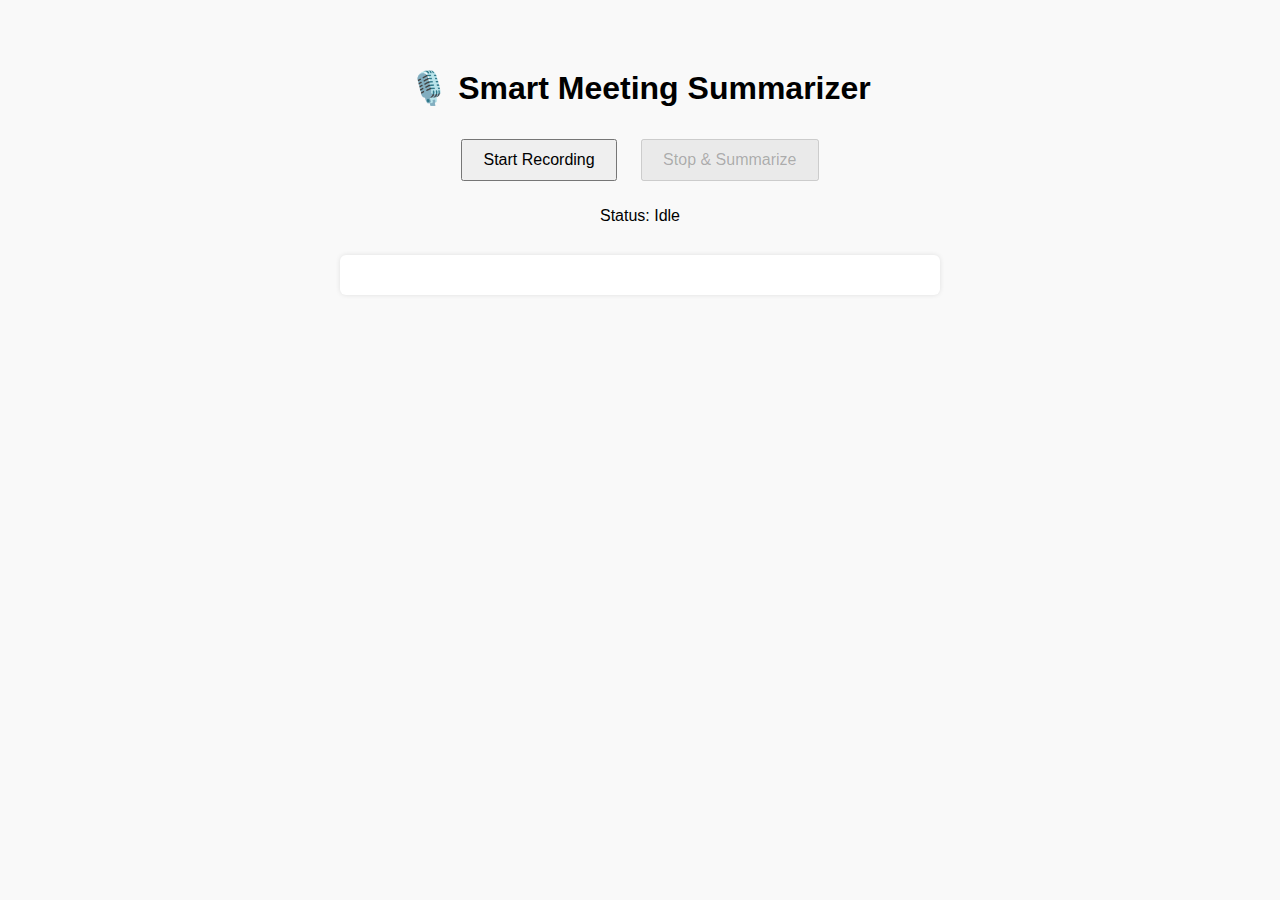
<file: frontend/index.html>
<!DOCTYPE html>
<html lang="en">
<head>
  <meta charset="UTF-8">
  <title>Meeting Summarizer</title>
  <link rel="stylesheet" href="style.css">
</head>
<body>
  <div class="container">
    <h1>🎙️ Smart Meeting Summarizer</h1>
    <button id="recordBtn">Start Recording</button>
    <button id="stopBtn" disabled>Stop & Summarize</button>
    <p id="status">Status: Idle</p>
    <div id="summaryResult"></div>
  </div>
  <script src="script.js"></script>
</body>
</html>
</file>
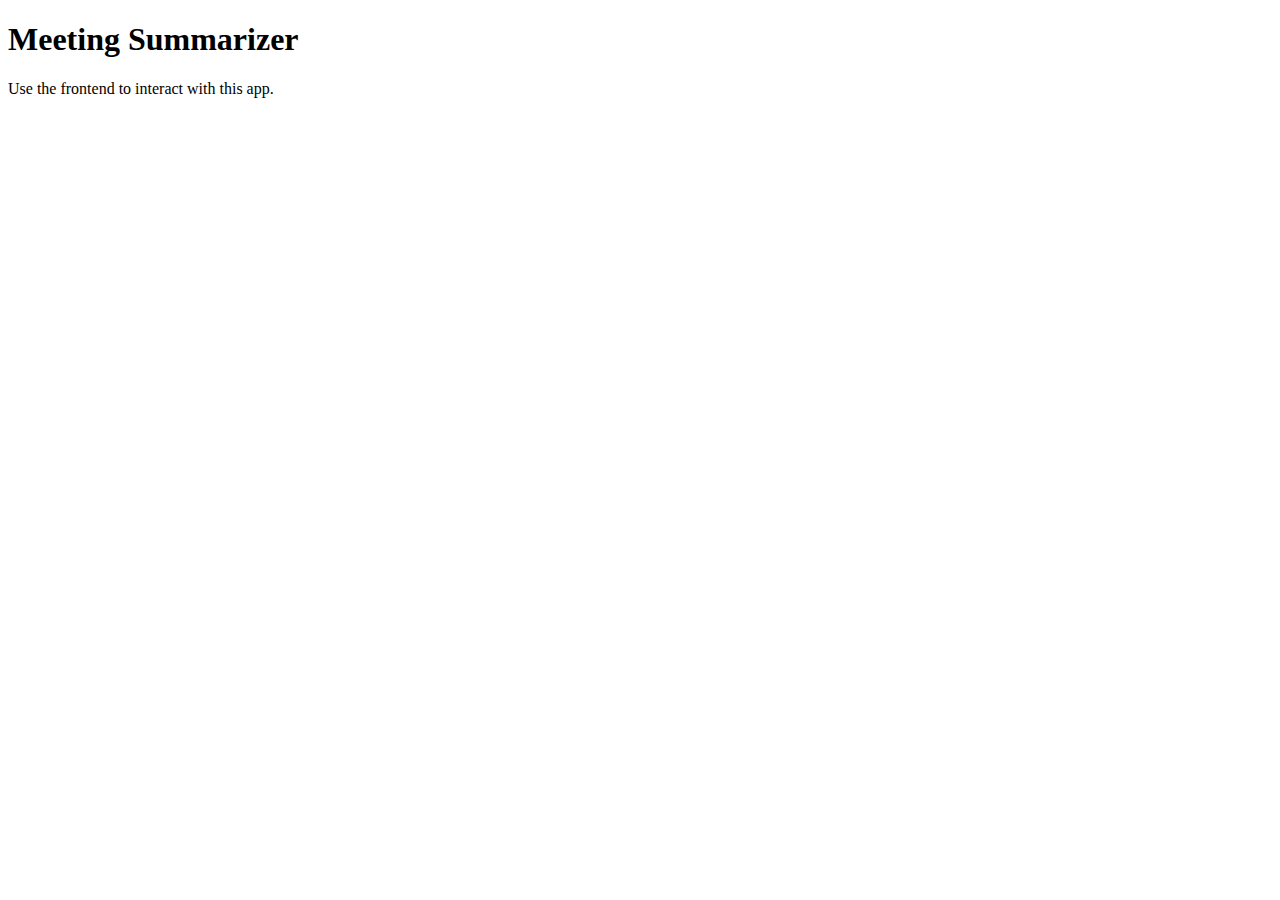
<file: backend/templates/summary.html>
<!DOCTYPE html>
<html lang="en">
<head>
    <meta charset="UTF-8">
    <title>Meeting Summarizer</title>
</head>
<body>
    <h1>Meeting Summarizer</h1>
    <p>Use the frontend to interact with this app.</p>
</body>
</html>
</file>
<file: frontend/style.css>
body {
  font-family: sans-serif;
  background: #f9f9f9;
  text-align: center;
  padding: 40px;
}
.container {
  max-width: 600px;
  margin: auto;
}
button {
  padding: 10px 20px;
  margin: 10px;
  font-size: 16px;
}
#summaryResult {
  margin-top: 30px;
  background: #fff;
  padding: 20px;
  border-radius: 6px;
  box-shadow: 0 0 5px rgba(0,0,0,0.1);
  text-align: left;
}
</file>
